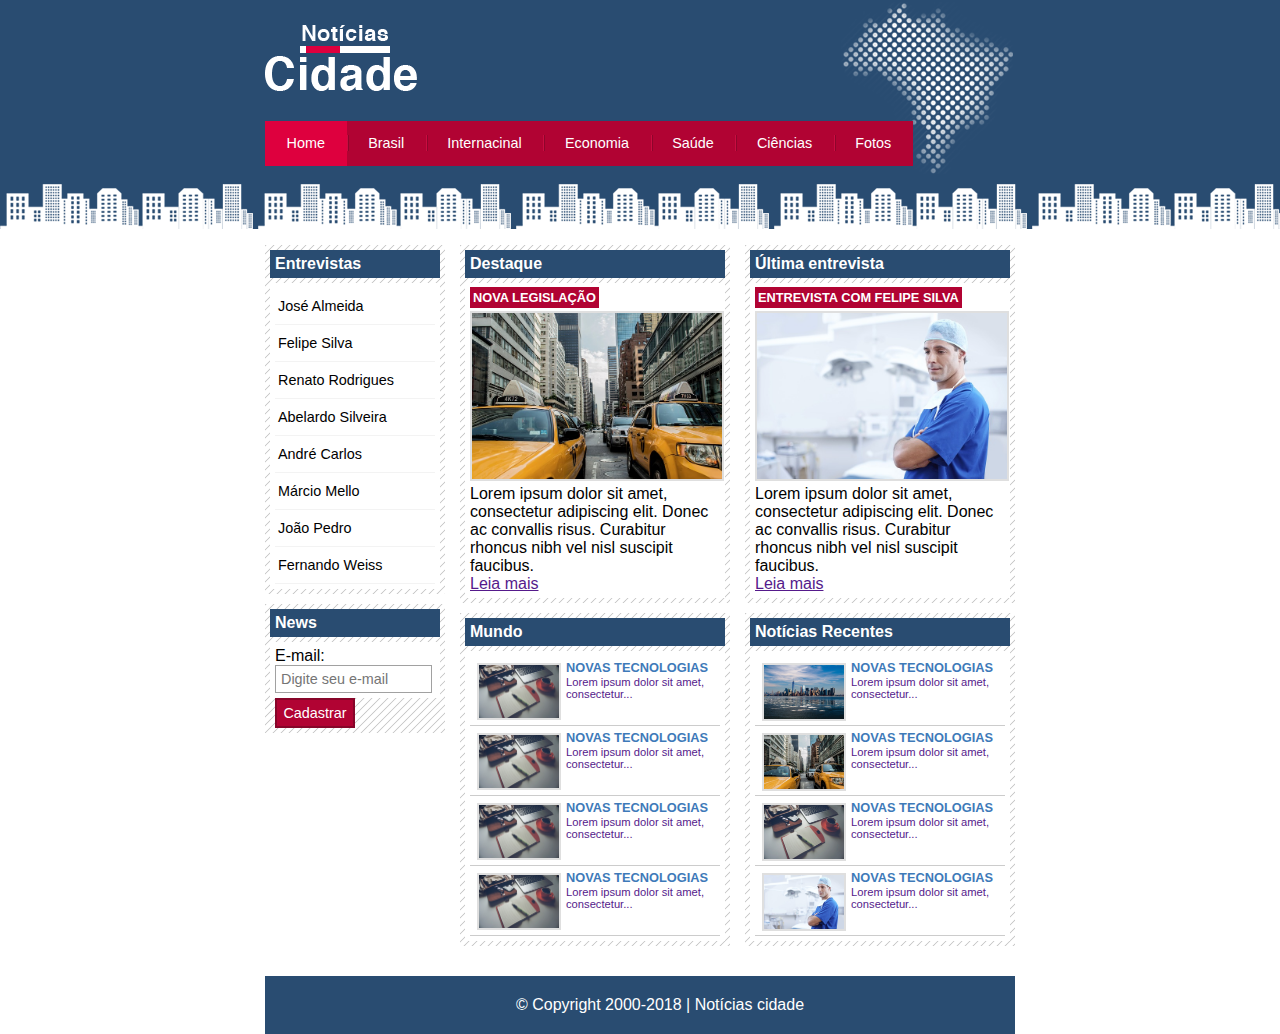
<file: index.html>
<!DOCTYPE html>
<html lang="pt-br">

<head>
    <meta charset="UTF-8">
    <meta http-equiv="X-UA-Compatible" content="IE=edge">
    <meta name="viewport" content="width=device-width, initial-scale=1.0">
    <link rel="stylesheet" href="./style.css">
    <title>Notícias Cidade</title>
</head>

<body id="tres-colunas" class="home">
    <!--Início Container-->
    <div id="container">
        <!--Início Topo-->
        <div id="topo">
            <h1 class="logo"></h1>
            <ul id="navegacao">
                <li class="primeiro">
                    <a id="home" href="index.html">Home</a>
                </li>

                <li>
                    <a id="brasil" href="brasil.html">Brasil</a>
                </li>

                <li>
                    <a id="internacional" href="internacional.html">Internacinal</a>
                </li>

                <li>
                    <a id="economia" href="economia.html">Economia</a>
                </li>

                <li>
                    <a id="saude" href="saude.html">Saúde</a>
                </li>

                <li>
                    <a id="ciencias" href="ciencias.html">Ciências</a>
                </li>

                <li>
                    <a id="fotos" href="fotos.html">Fotos</a>
                </li>
            </ul>

        </div>
        <!--Fim Topo-->
        <div id="conteudo">
            <div id="primario">

                <div class="caixa destaque">
                    <h2>Destaque</h2>
                    <div class="caixa-conteudo">
                        <h3>Nova Legislação</h3>
                        <img src="./imagens/taxi.jpg" alt="imagem de taxi" width="100%">
                        <p>
                            Lorem ipsum dolor sit amet, consectetur adipiscing elit. Donec ac convallis risus. Curabitur rhoncus nibh vel nisl suscipit faucibus.
                        </p>
                        <a href="">Leia mais</a>
                    </div>
                </div>

                <div class="caixa">
                    <h2>Mundo</h2>
                    <div class="caixa-conteudo">
                        <ul id="lista-noticia">
                            <li>
                                <a href="">
                                    <img src="./imagens/tecnologia.jpg" alt="imagem tec" width="80">
                                    <h3>Novas Tecnologias</h3>
                                    <p>
                                        Lorem ipsum dolor sit amet, consectetur...
                                    </p>
                                </a>
                            </li>

                            <li>
                                <a href="">
                                    <img src="./imagens/tecnologia.jpg" alt="imagem tec" width="80">
                                    <h3>Novas Tecnologias</h3>
                                    <p>
                                        Lorem ipsum dolor sit amet, consectetur...
                                    </p>
                                </a>
                            </li>

                            <li>
                                <a href="">
                                    <img src="./imagens/tecnologia.jpg" alt="imagem tec" width="80">
                                    <h3>Novas Tecnologias</h3>
                                    <p>
                                        Lorem ipsum dolor sit amet, consectetur...
                                    </p>
                                </a>
                            </li>

                            <li>
                                <a href="">
                                    <img src="./imagens/tecnologia.jpg" alt="imagem tec" width="80">
                                    <h3>Novas Tecnologias</h3>
                                    <p>
                                        Lorem ipsum dolor sit amet, consectetur...
                                    </p>
                                </a>
                            </li>


                        </ul>

                    </div>
                </div>


            </div>
            <!--Início Secundário-->
            <div id="secundario">
                <div class="caixa destaque">
                    <h2>Última entrevista</h2>
                    <div class="caixa-conteudo">
                        <h3>Entrevista com Felipe Silva</h3>
                        <img src="./imagens/doutor.jpg" alt="imagem de taxi" width="100%">
                        <p>
                            Lorem ipsum dolor sit amet, consectetur adipiscing elit. Donec ac convallis risus. Curabitur rhoncus nibh vel nisl suscipit faucibus.
                        </p>
                        <a href="">Leia mais</a>
                    </div>
                </div>
                <!--Caixa Notícias Recentes -->
                <div class="caixa">
                    <h2>Notícias Recentes</h2>
                    <div class="caixa-conteudo">
                        <ul id="lista-noticia">
                            <li>
                                <a href="">
                                    <img src="./imagens/cidade.jpg" alt="imagem tec" width="80">
                                    <h3>Novas Tecnologias</h3>
                                    <p>
                                        Lorem ipsum dolor sit amet, consectetur...
                                    </p>
                                </a>
                            </li>

                            <li>
                                <a href="">
                                    <img src="./imagens/taxi.jpg" alt="imagem tec" width="80">
                                    <h3>Novas Tecnologias</h3>
                                    <p>
                                        Lorem ipsum dolor sit amet, consectetur...
                                    </p>
                                </a>
                            </li>

                            <li>
                                <a href="">
                                    <img src="./imagens/tecnologia.jpg" alt="imagem tec" width="80">
                                    <h3>Novas Tecnologias</h3>
                                    <p>
                                        Lorem ipsum dolor sit amet, consectetur...
                                    </p>
                                </a>
                            </li>

                            <li>
                                <a href="">
                                    <img src="./imagens/doutor.jpg" alt="imagem tec" width="80">
                                    <h3>Novas Tecnologias</h3>
                                    <p>
                                        Lorem ipsum dolor sit amet, consectetur...
                                    </p>
                                </a>
                            </li>


                        </ul>

                    </div>
                </div>

            </div>
            <!--Final Secundário-->

            <!--Início Lateral-->
            <div id="lateral">
                <div class="caixa">
                    <h2>Entrevistas</h2>
                    <div class="caixa-conteudo">
                        <ul>
                            <li>
                                <a href="">José Almeida</a>
                            </li>

                            <li>
                                <a href="">Felipe Silva</a>
                            </li>

                            <li>
                                <a href="">Renato Rodrigues </a>
                            </li>

                            <li>
                                <a href="">Abelardo Silveira</a>
                            </li>

                            <li>
                                <a href="">André Carlos</a>
                            </li>

                            <li>
                                <a href="">Márcio Mello</a>
                            </li>
                            <li>
                                <a href="">João Pedro</a>
                            </li>

                            <li>
                                <a href="">Fernando Weiss</a>
                            </li>

                        </ul>
                    </div>



                </div>

                <div class="caixa">
                    <h2>News</h2>
                    <div class="caixa-conteudo">
                        <form>
                            <label for="email">E-mail:</label>
                            <input type="text" name="email" id="email" placeholder="Digite seu e-mail">
                        </form>
                    </div>
                    <div>
                        <input class="submit" type="submit" value="Cadastrar">
                    </div>

                </div>
                <!--Fim lateral-->
            </div>

        </div>
        <!--Fim Container-->

        <div id="container-rodape" style="clear: both;">
            <div id="rodape">
                &copy; Copyright 2000-2018 | Notícias cidade
            </div>
        </div>

</body>

</html>
</file>
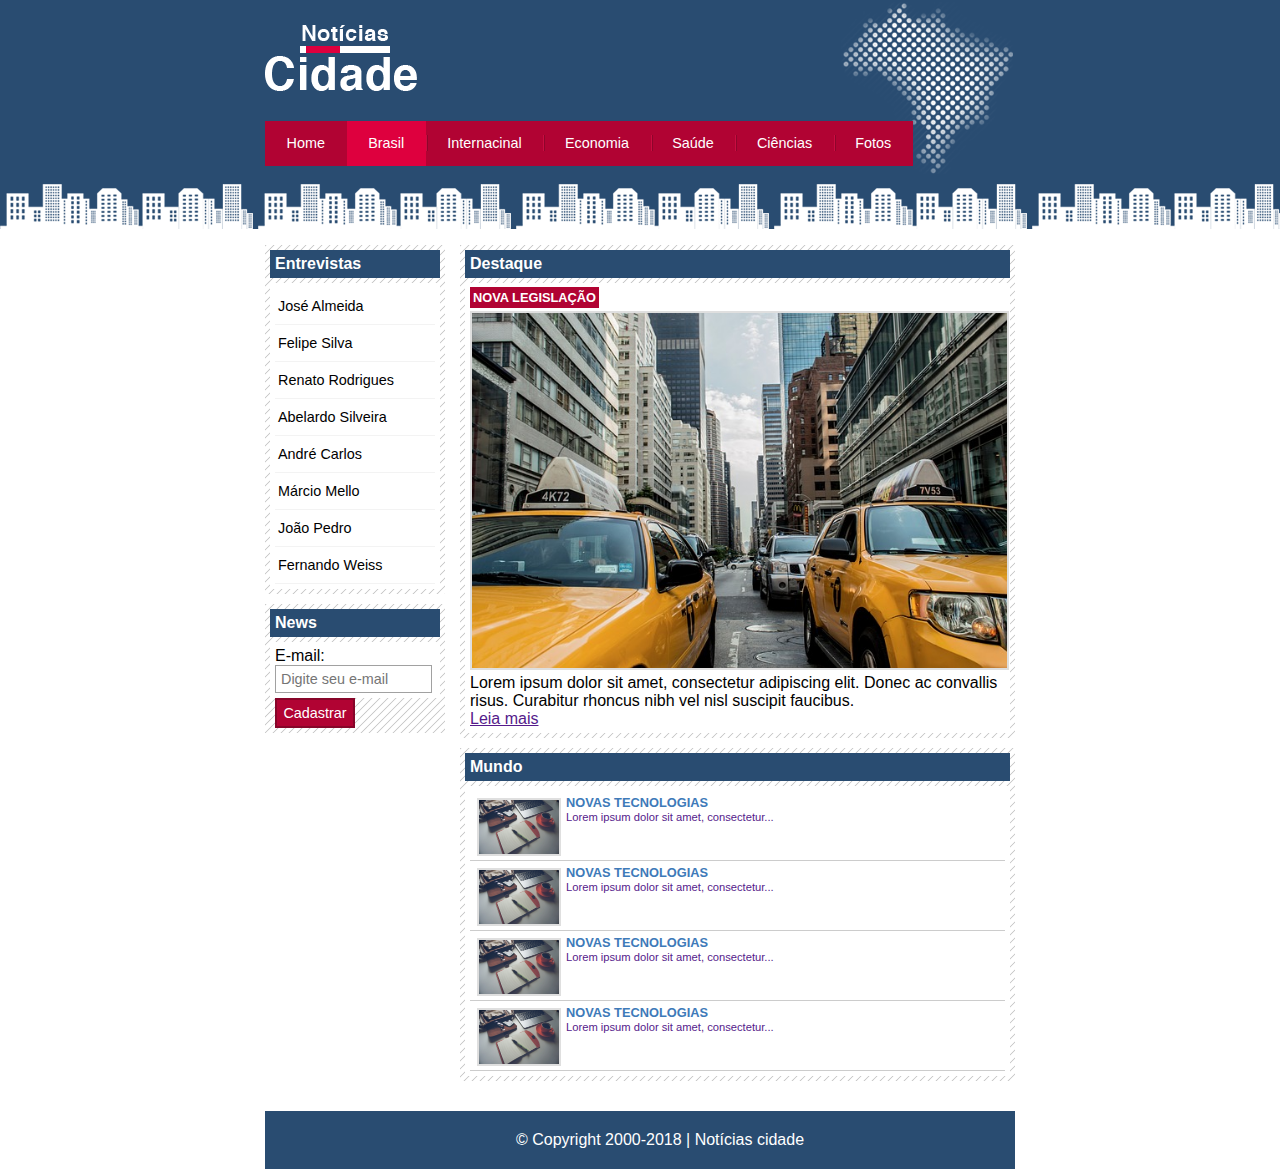
<file: brasil.html>
<!DOCTYPE html>
<html lang="pt-br">

<head>
    <meta charset="UTF-8">
    <meta http-equiv="X-UA-Compatible" content="IE=edge">
    <meta name="viewport" content="width=device-width, initial-scale=1.0">
    <link rel="stylesheet" href="./style.css">
    <title>Notícias Cidade</title>
</head>

<body id="duas-colunas" class="brasil">
    <!--Início Container-->
    <div id="container">
        <!--Início Topo-->
        <div id="topo">
            <h1 class="logo"></h1>
            <ul id="navegacao">
                <li class="primeiro">
                    <a id="home" href="index.html">Home</a>
                </li>

                <li>
                    <a id="brasil" href="brasil.html">Brasil</a>
                </li>

                <li>
                    <a id="internacional" href="internacional.html">Internacinal</a>
                </li>

                <li>
                    <a id="economia" href="economia.html">Economia</a>
                </li>

                <li>
                    <a id="saude" href="saude.html">Saúde</a>
                </li>

                <li>
                    <a id="ciencias" href="ciencias.html">Ciências</a>
                </li>

                <li>
                    <a id="fotos" href="fotos.html">Fotos</a>
                </li>
            </ul>

        </div>
        <!--Fim Topo-->
        <div id="conteudo">
            <div id="primario">

                <div class="caixa destaque">
                    <h2>Destaque</h2>
                    <div class="caixa-conteudo">
                        <h3>Nova Legislação</h3>
                        <img src="./imagens/taxi.jpg" alt="imagem de taxi" width="100%">
                        <p>
                            Lorem ipsum dolor sit amet, consectetur adipiscing elit. Donec ac convallis risus. Curabitur rhoncus nibh vel nisl suscipit faucibus.
                        </p>
                        <a href="">Leia mais</a>
                    </div>
                </div>

                <div class="caixa">
                    <h2>Mundo</h2>
                    <div class="caixa-conteudo">
                        <ul id="lista-noticia">
                            <li>
                                <a href="">
                                    <img src="./imagens/tecnologia.jpg" alt="imagem tec" width="80">
                                    <h3>Novas Tecnologias</h3>
                                    <p>
                                        Lorem ipsum dolor sit amet, consectetur...
                                    </p>
                                </a>
                            </li>

                            <li>
                                <a href="">
                                    <img src="./imagens/tecnologia.jpg" alt="imagem tec" width="80">
                                    <h3>Novas Tecnologias</h3>
                                    <p>
                                        Lorem ipsum dolor sit amet, consectetur...
                                    </p>
                                </a>
                            </li>

                            <li>
                                <a href="">
                                    <img src="./imagens/tecnologia.jpg" alt="imagem tec" width="80">
                                    <h3>Novas Tecnologias</h3>
                                    <p>
                                        Lorem ipsum dolor sit amet, consectetur...
                                    </p>
                                </a>
                            </li>

                            <li>
                                <a href="">
                                    <img src="./imagens/tecnologia.jpg" alt="imagem tec" width="80">
                                    <h3>Novas Tecnologias</h3>
                                    <p>
                                        Lorem ipsum dolor sit amet, consectetur...
                                    </p>
                                </a>
                            </li>


                        </ul>

                    </div>
                </div>


            </div>

            <!--Início Lateral-->
            <div id="lateral">
                <div class="caixa">
                    <h2>Entrevistas</h2>
                    <div class="caixa-conteudo">
                        <ul>
                            <li>
                                <a href="">José Almeida</a>
                            </li>

                            <li>
                                <a href="">Felipe Silva</a>
                            </li>

                            <li>
                                <a href="">Renato Rodrigues </a>
                            </li>

                            <li>
                                <a href="">Abelardo Silveira</a>
                            </li>

                            <li>
                                <a href="">André Carlos</a>
                            </li>

                            <li>
                                <a href="">Márcio Mello</a>
                            </li>
                            <li>
                                <a href="">João Pedro</a>
                            </li>

                            <li>
                                <a href="">Fernando Weiss</a>
                            </li>

                        </ul>
                    </div>



                </div>

                <div class="caixa">
                    <h2>News</h2>
                    <div class="caixa-conteudo">
                        <form>
                            <label for="email">E-mail:</label>
                            <input type="text" name="email" id="email" placeholder="Digite seu e-mail">
                        </form>
                    </div>
                    <div>
                        <input class="submit" type="submit" value="Cadastrar">
                    </div>

                </div>
                <!--Fim lateral-->
            </div>

        </div>
        <!--Fim Container-->

        <div id="container-rodape" style="clear: both;">
            <div id="rodape">
                &copy; Copyright 2000-2018 | Notícias cidade
            </div>
        </div>

</body>

</html>
</file>
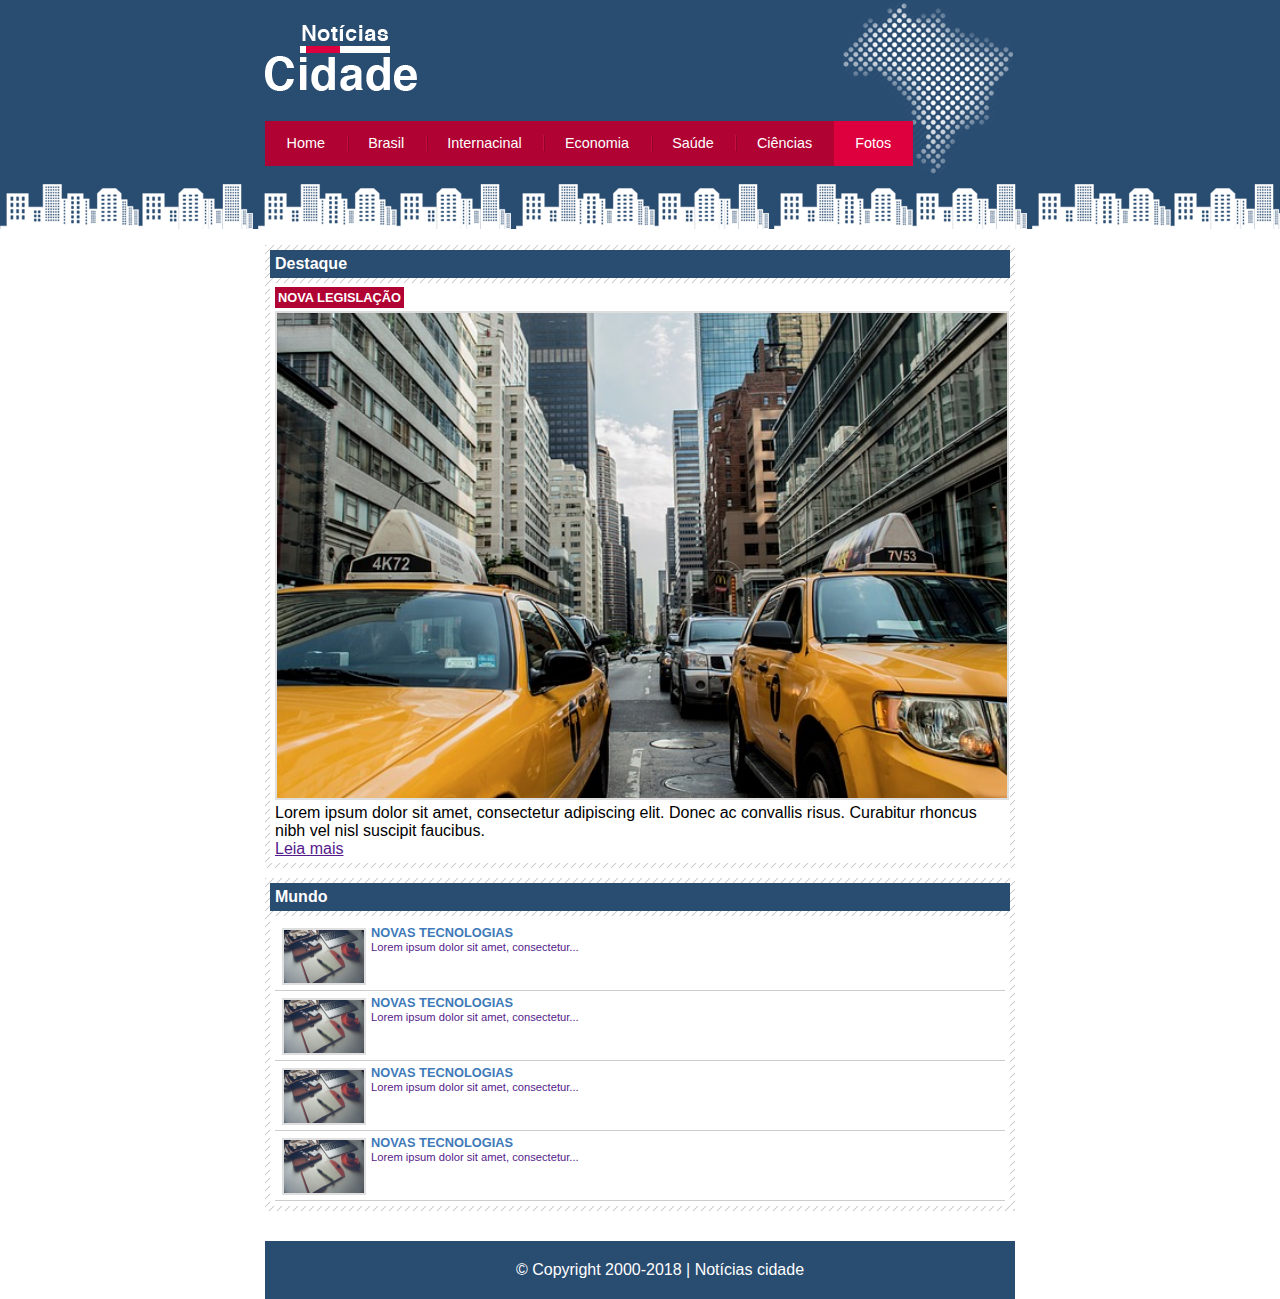
<file: fotos.html>
<!DOCTYPE html>
<html lang="pt-br">

<head>
    <meta charset="UTF-8">
    <meta http-equiv="X-UA-Compatible" content="IE=edge">
    <meta name="viewport" content="width=device-width, initial-scale=1.0">
    <link rel="stylesheet" href="./style.css">
    <title>Notícias Cidade</title>
</head>

<body id="uma-coluna" class="fotos">
    <!--Início Container-->
    <div id="container">
        <!--Início Topo-->
        <div id="topo">
            <h1 class="logo"></h1>
            <ul id="navegacao">
                <li class="primeiro">
                    <a id="home" href="index.html">Home</a>
                </li>

                <li>
                    <a id="brasil" href="brasil.html">Brasil</a>
                </li>

                <li>
                    <a id="internacional" href="internacional.html">Internacinal</a>
                </li>

                <li>
                    <a id="economia" href="economia.html">Economia</a>
                </li>

                <li>
                    <a id="saude" href="saude.html">Saúde</a>
                </li>

                <li>
                    <a id="ciencias" href="ciencias.html">Ciências</a>
                </li>

                <li>
                    <a id="fotos" href="fotos.html">Fotos</a>
                </li>
            </ul>

        </div>
        <!--Fim Topo-->
        <div id="conteudo">
            <div id="primario">

                <div class="caixa destaque">
                    <h2>Destaque</h2>
                    <div class="caixa-conteudo">
                        <h3>Nova Legislação</h3>
                        <img src="./imagens/taxi.jpg" alt="imagem de taxi" width="100%">
                        <p>
                            Lorem ipsum dolor sit amet, consectetur adipiscing elit. Donec ac convallis risus. Curabitur rhoncus nibh vel nisl suscipit faucibus.
                        </p>
                        <a href="">Leia mais</a>
                    </div>
                </div>

                <div class="caixa">
                    <h2>Mundo</h2>
                    <div class="caixa-conteudo">
                        <ul id="lista-noticia">
                            <li>
                                <a href="">
                                    <img src="./imagens/tecnologia.jpg" alt="imagem tec" width="80">
                                    <h3>Novas Tecnologias</h3>
                                    <p>
                                        Lorem ipsum dolor sit amet, consectetur...
                                    </p>
                                </a>
                            </li>

                            <li>
                                <a href="">
                                    <img src="./imagens/tecnologia.jpg" alt="imagem tec" width="80">
                                    <h3>Novas Tecnologias</h3>
                                    <p>
                                        Lorem ipsum dolor sit amet, consectetur...
                                    </p>
                                </a>
                            </li>

                            <li>
                                <a href="">
                                    <img src="./imagens/tecnologia.jpg" alt="imagem tec" width="80">
                                    <h3>Novas Tecnologias</h3>
                                    <p>
                                        Lorem ipsum dolor sit amet, consectetur...
                                    </p>
                                </a>
                            </li>

                            <li>
                                <a href="">
                                    <img src="./imagens/tecnologia.jpg" alt="imagem tec" width="80">
                                    <h3>Novas Tecnologias</h3>
                                    <p>
                                        Lorem ipsum dolor sit amet, consectetur...
                                    </p>
                                </a>
                            </li>


                        </ul>

                    </div>
                </div>


            </div>


        </div>
        <!--Fim Container-->

        <div id="container-rodape" style="clear: both;">
            <div id="rodape">
                &copy; Copyright 2000-2018 | Notícias cidade
            </div>
        </div>

</body>

</html>
</file>
<file: style.css>
* {
        margin: 0;
        padding: 0;
    }
    
    body {
        font-family: 'Trebuchet MS', 'Lucida Sans Unicode', 'Lucida Grande', 'Lucida Sans', Arial, sans-serif;
        background: #fff url(./imagens/fundo.png) repeat-x;
    }
    
    #container {
        width: 750px;
        margin: 0 auto;
    }
    
    #topo {
        height: 150px;
        background: url(./imagens/detalhe-topo.png) no-repeat right top;
        padding-top: 25px;
    }
    
    .logo {
        width: 152px;
        height: 66px;
        background: url(./imagens/logo.png);
    }
    
    ul {
        list-style: none;
        padding: 0%;
        margin: 0;
    }
    
    #topo ul {
        background: #b10333;
        margin-top: 30px;
        float: left;
    }
    
    #topo ul li {
        float: left;
    }
    
    #topo ul a {
        padding: 15px;
        font-size: 0.9em;
        display: block;
        padding: 0.5em 1.5em;
        line-height: 2.1em;
        text-decoration: none;
        color: white;
        background: url(./imagens/divisor.png) no-repeat left center;
    }
    /* Para retirar o divisor (Background) da parte esquerda do HOME*/
    
    #topo ul .primeiro a {
        background: none;
    }
    
    #topo ul a:hover {
        color: #69001d;
    }
    
    body.home #navegacao a#home,
    body.brasil #navegacao a#brasil,
    body.internacional #navegacao a#internacional,
    body.fotos #navegacao a#fotos {
        color: #fff;
        background: #de003e;
    }
    
    #conteudo {
        background: #f5f5f5;
        margin-top: 60px;
    }
    
    #primario {
        width: 270px;
        float: left;
        margin: 0 0 20px 195px;
    }
    
    #tres-colunas #primario {
        width: 270px;
        float: left;
        margin: 0 0 20px 195px;
    }
    
    #duas-colunas #primario {
        width: 555px;
        float: left;
    }
    
    #uma-coluna #primario {
        width: 750px;
        margin: 0 0 20px 0px;
    }
    
    #secundario {
        width: 270px;
        float: left;
        margin: 0 0 20px 15px;
    }
    
    #lateral {
        width: 180px;
        float: left;
        margin: 0 0 20px -750px;
    }
    /* Caixa */
    
    .caixa {
        background: #f3f3f3 url(./imagens/fundo-caixa.png);
        margin: 10px 0;
        padding: 5px;
    }
    
    h2 {
        font-size: 1em;
        background: #294c71;
        color: #fff;
        padding: 5px;
    }
    
    .caixa-conteudo {
        background: #fff;
        padding: 5px;
        margin-top: 5px;
    }
    /*Formatar Menu Lateral */
    
    #lateral ul a {
        font-size: 0.9em;
        padding: 3px;
        display: block;
        line-height: 30px;
        color: #000;
        text-decoration: none;
        border-bottom: 1px solid #f3f3f3;
    }
    
    #lateral ul a:hover {
        color: #a1a1a1;
        background: #f9f9f9 url(./imagens/marcador.png) no-repeat left center;
        padding-left: 20px;
    }
    /* Na parte de News */
    
    label {
        display: block;
        cursor: pointer;
    }
    
    input {
        font-size: 0.9em;
        background-color: #fff;
        padding: 5px;
        width: 145px;
        border: 0.5px solid #a1a1a1;
    }
    
    input.submit {
        width: 80px;
        color: #fff;
        background-color: #b10333;
        border: 2px solid #870529;
        margin-left: 5px;
    }
    /* Imagem em Destaque */
    
    img {
        border: 2px solid #dfdfdf;
        margin-top: 5px;
    }
    
    h3 {
        text-transform: uppercase;
        display: inline;
        font-size: 0.8em;
        padding: 3px;
    }
    
    .destaque h3 {
        background: #b10333;
        color: #fff;
    }
    /* Parte da janela sobre Mundo */
    
    #lista-noticia li {
        padding: 2px;
        border-bottom: 1px solid #ccc;
        height: 65px;
    }
    
    #lista-noticia li a img {
        float: left;
        margin: 5px;
    }
    
    #lista-noticia li a {
        text-decoration: none;
    }
    
    #lista-noticia li a h3 {
        font-size: 0.8em;
        padding: 0;
        color: #3e7ab9;
    }
    
    #lista-noticia li a p {
        font-size: 0.7em;
    }
    
    #lista-noticia li:hover {
        background: #eee;
    }
    /* Rodapé*/
    
    #container-rodape {
        background: #294c71;
        padding: 20px;
    }
    
    #rodape {
        width: 750px;
        margin: 0 auto;
        color: #fff;
        text-align: center;
    }
</file>
